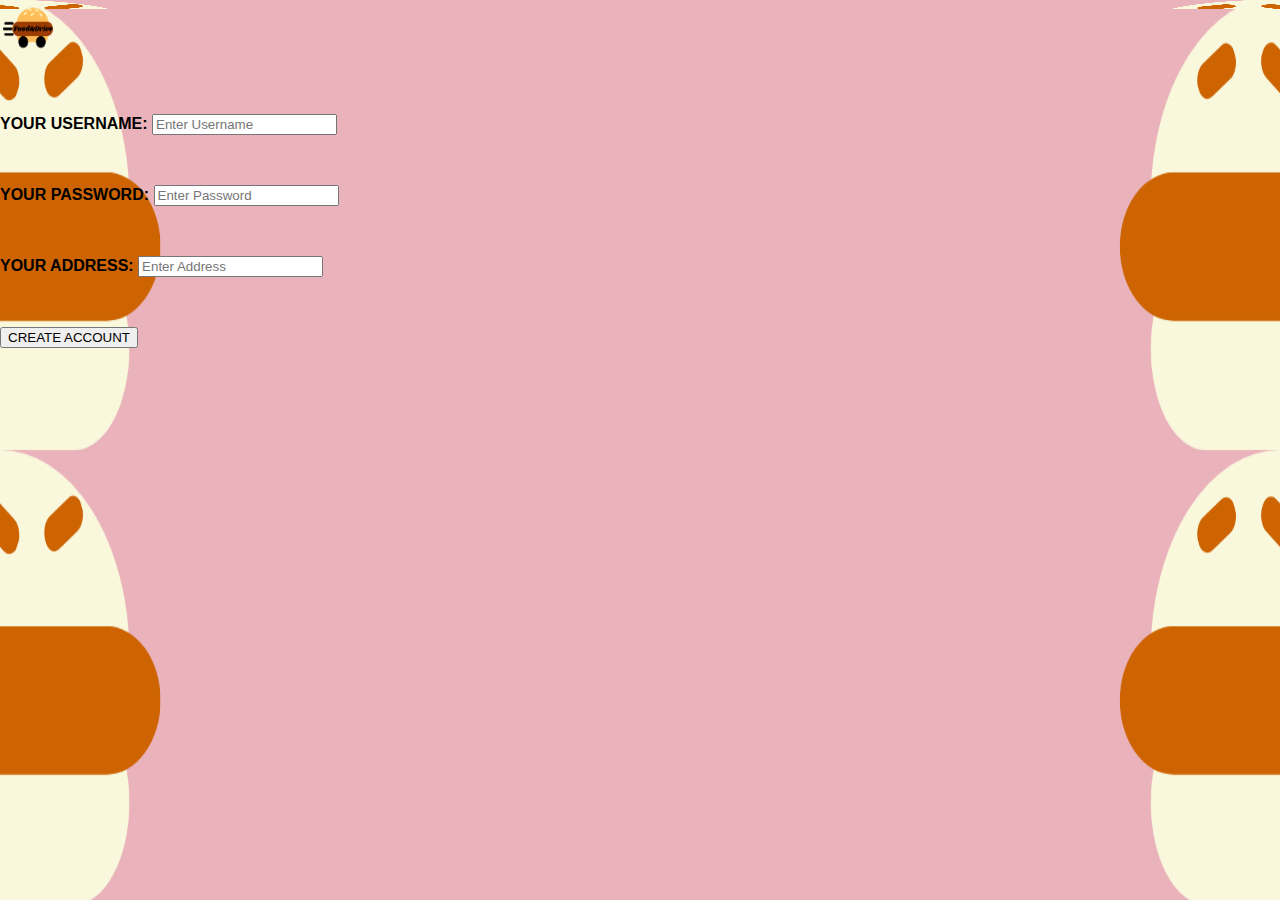
<file: bussinbussinrestarauntmanagergame/createNewAcct.html>
<!DOCTYPE html>
<html>
    <Head>
        <title>
            Create New Account - Food 'n Drive
        </title>
        <script src = 'script.js'></script>
        <script src = 'dataStore.js'></script>
    </Head>
    <style>
        body{
            font-family: 'Lucida Sans', 'Lucida Sans Regular', 'Lucida Grande', 'Lucida Sans Unicode', Geneva, Verdana, sans-serif;
        }
    </style>
    <body>
        <div style = "position:relative; left:3px; top:-3px;">
            <a href="index.html"><img src="burger.png" alt="Tutorialspoint" style="width:50px;height:60px;"></a>
        </div>
        <div style = "position:relative; left:1300px; top:-60px;">
            <p class = 'loginthing'>Are You a Restaurant?  <a class = 'loginthing2' href = "test.html">Log in now!</a></p>
        </div>

        
        <div class = 'login'>
            <!--username label--> 
            <label for="username"><b> YOUR USERNAME:</b></label>
            <!--username textbox--> 
            <input type="text" id='username_create'placeholder="Enter Username" name="username" required>
            <p><br></p>
            <!--password label--> 
            <label for="pass"><b>YOUR PASSWORD:</b></label>
            <!--password textbox--> 
            <input id ='password_create' placeholder="Enter Password" name="pass" required>
            <p><br></p>
            <!--address label--> 
            <label for="pass"><b>YOUR ADDRESS</ADdress>:</b></label>
            <!--address textbox--> 
            <input type="password" id ='address_create' placeholder="Enter Address" name="pass" required>
            <p><br></p>
            <!--the button for logging in--> 
            <button onclick="createAccount()">CREATE ACCOUNT</button>
            <p><br></p>
            <label id = "output"></label>
        </div>
        
    </body>
    <style>
        body, html {
            margin: 0;
            padding: 0;
            height: 10%;
            background-image: url('Untitled_design_2.png');
            background-repeat: no-repeat;
            background-size: 100% 1000%;
        }
    </style>
</html>
</file>
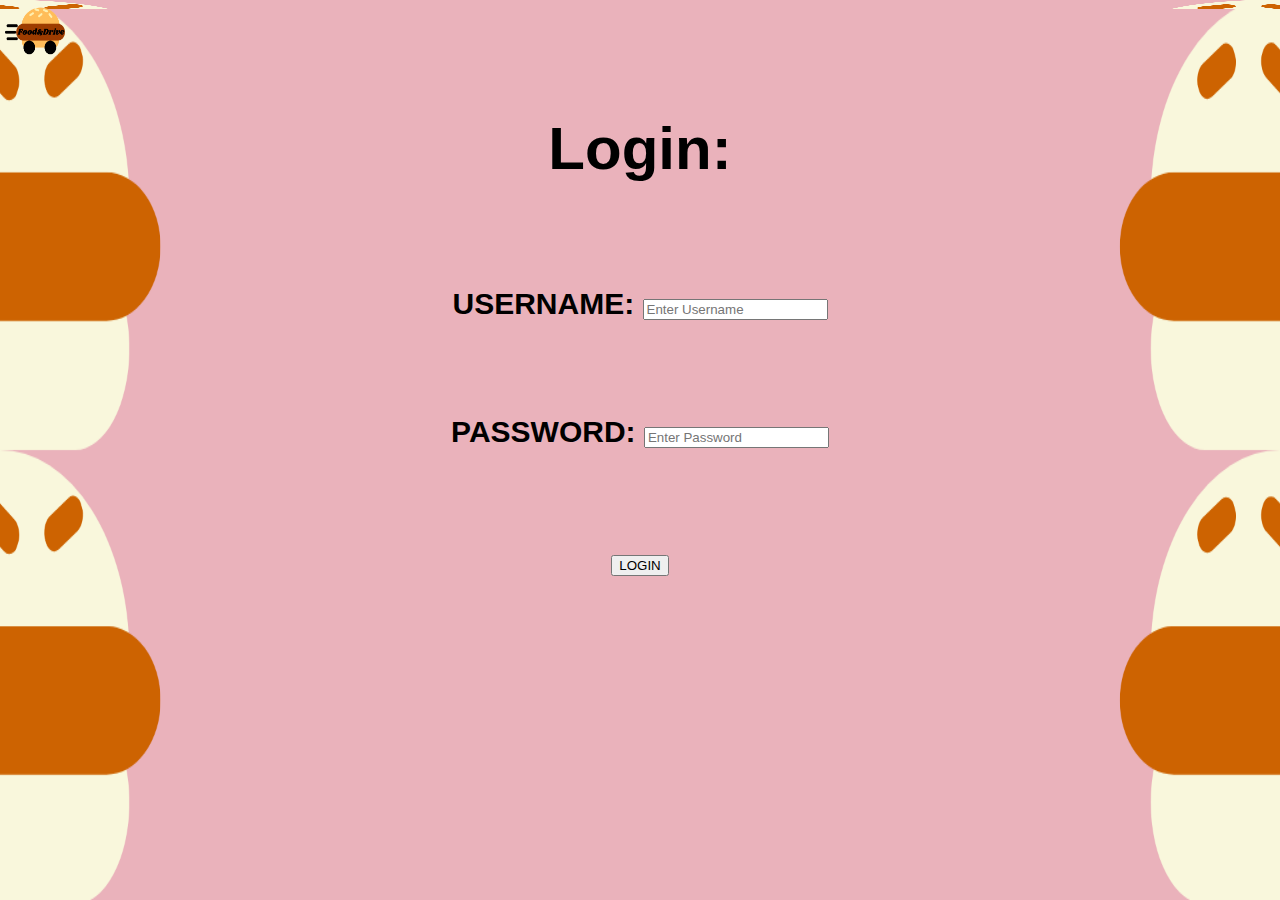
<file: bussinbussinrestarauntmanagergame/restaurantLogin.html>
<!DOCTYPE html>
<html>
    <header>
        <title> Log in </title>
        <script src = 'dataStore.js'></script>
        <script src = "script.js">
        </script>
    </header>

    <body>
    <style>
        body{
            font-family: 'Lucida Sans', 'Lucida Sans Regular', 'Lucida Grande', 'Lucida Sans Unicode', Geneva, Verdana, sans-serif;
            overflow: hidden;
        }
    </style>
        <!--burger thing--> 
        <div style = "position:relative; left:5px; top:-5px;">
            <a href="index.html"><img src="burger.png" alt="Tutorialspoint" style="width:60px;height:70px;"></a>
        </div>

        <div align="center" class = 'login' style="font-size: 30px;">
            <h1>Login:</h1>
            <p><br></p>
            <!--username label--> 
            <label for="username"><b>USERNAME:</b></label>
            <!--username textbox--> 
            <input type="text" id='username'placeholder="Enter Username" name="username" required>
            <p><br></p>
            <!--password label--> 
            <label for="pass"><b>PASSWORD:</b></label>
            <!--password textbox--> 
            <input type="password" id ='password' placeholder="Enter Password" name="pass" required>
            <p><br></p>
            <!--the button for logging in--> 
            <button type="button" onclick="location.href='ml.html'"">LOGIN</button>
            <p><br></p>
            <label id = "output"></label>
        </div>
    </body>
    <style>
        body, html {
            margin: 0;
            padding: 0;
            height: 10%;
            background-image: url('Untitled_design_2.png');
            background-repeat: no-repeat;
            background-size: 100% 1000%;
        }
    </style>
</html>
</file>
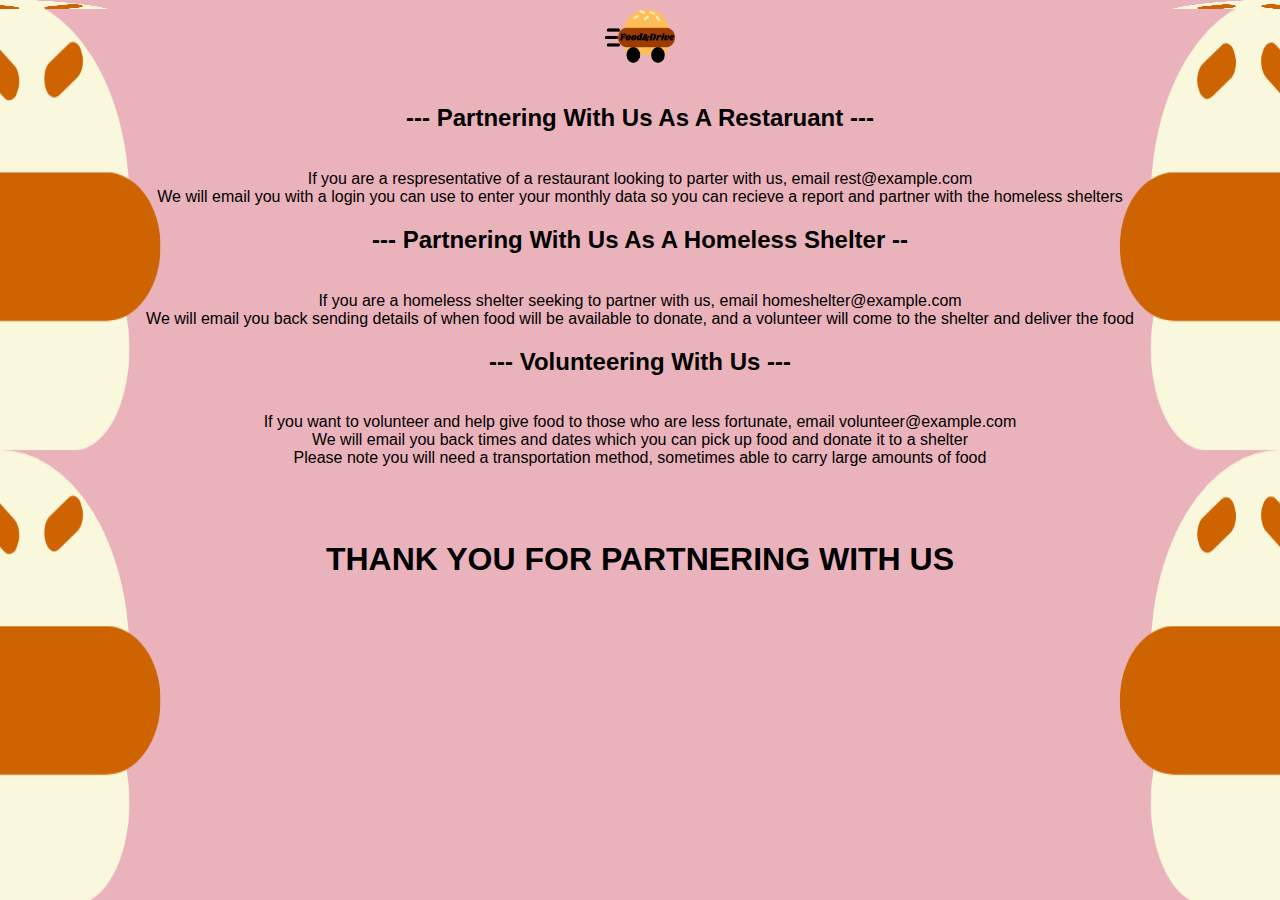
<file: bussinbussinrestarauntmanagergame/signUp.html>
<!DOCTYPE html>
<html>
    <Head>
        <title>
            Registering - Food & Drive
        </title>
    </Head>
    <style>
        body{
            font-family: 'Lucida Sans', 'Lucida Sans Regular', 'Lucida Grande', 'Lucida Sans Unicode', Geneva, Verdana, sans-serif;
            overflow: hidden;
        }
    </style>
    <body align="center">
        <div style = "position:relative; left:0px; top:-5px;">
            <a href="index.html"><img src="burger.png" alt="Tutorialspoint" style="width:70px;height:80px;"></a>
        </div>
        <h2>--- Partnering With Us As A Restaruant ---</h2>
        <br>If you are a respresentative of a restaurant looking to parter with us, email rest@example.com
        <br>We will email you with a login you can use to enter your monthly data so you can recieve a report and partner with the homeless shelters
        <h2>--- Partnering With Us As A Homeless Shelter --</h2>
        <br>If you are a homeless shelter seeking to partner with us, email homeshelter@example.com
        <br>We will email you back sending details of when food will be available to donate, and a volunteer will come to the shelter and deliver the food
        <h2>--- Volunteering With Us ---</h2>
        <br>If you want to volunteer and help give food to those who are less fortunate, email volunteer@example.com
        <br>We will email you back times and dates which you can pick up food and donate it to a shelter
        <br>Please note you will need a transportation method, sometimes able to carry large amounts of food
        <p><br><br></p>
        <h1>THANK YOU FOR PARTNERING WITH US</h1>
    </body>
    <style>
        body, html {
            margin: 0;
            padding: 0;
            height: 10%;
            background-image: url('Untitled_design_2.png');
            background-repeat: no-repeat;
            background-size: 100% 1000%;
        }
    </style>
</html>
</file>
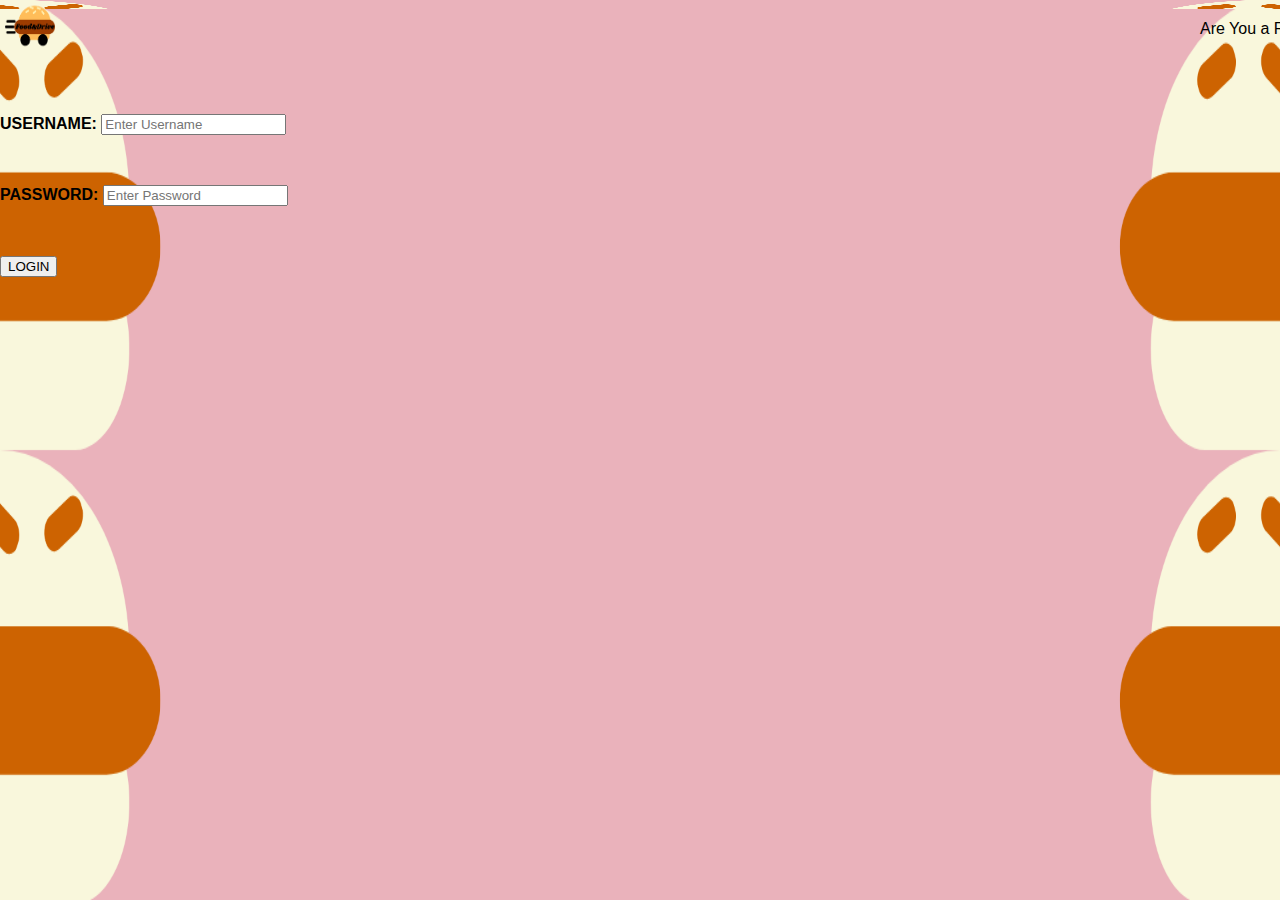
<file: bussinbussinrestarauntmanagergame/test.html>
<!DOCTYPE html>
<html>
    <header>
        <title> Log in </title>
        <script src = "script.js">
        </script>
    </header>

    <body>
    <style>
        body{
            font-family: 'Lucida Sans', 'Lucida Sans Regular', 'Lucida Grande', 'Lucida Sans Unicode', Geneva, Verdana, sans-serif;
        }
    </style>
        <!--burger thing--> 
        <div style = "position:relative; left:5px; top:-5px;">
            <a href="index.html"><img src="burger.png" alt="Tutorialspoint" style="width:50px;height:60px;"></a>
        </div>
        <div style = "position:relative; left:1200px; top:-60px;">
            <p class = 'log'>Are You a Restaurant?  <a class = 'log2' href = "test.html">Log in now!</a></p>
        </div>
        <div class = 'login'>
            <!--username label--> 
            <label for="username"><b>USERNAME:</b></label>
            <!--username textbox--> 
            <input type="text" id='username'placeholder="Enter Username" name="username" required>
            <p><br></p>
            <!--password label--> 
            <label for="pass"><b>PASSWORD:</b></label>
            <!--password textbox--> 
            <input type="password" id ='password' placeholder="Enter Password" name="pass" required>
            <p><br></p>
            <!--the button for logging in--> 
            <button onclick="clicked()">LOGIN</button>
            <p><br></p>
            <label id = "output"></label>
        </div>
    </body>
    <style>
        body, html {
            margin: 0;
            padding: 0;
            height: 10%;
            background-image: url('Untitled_design_2.png');
            background-repeat: no-repeat;
            background-size: 100% 1000%;
        }
    </style>
    




</html>
</file>
